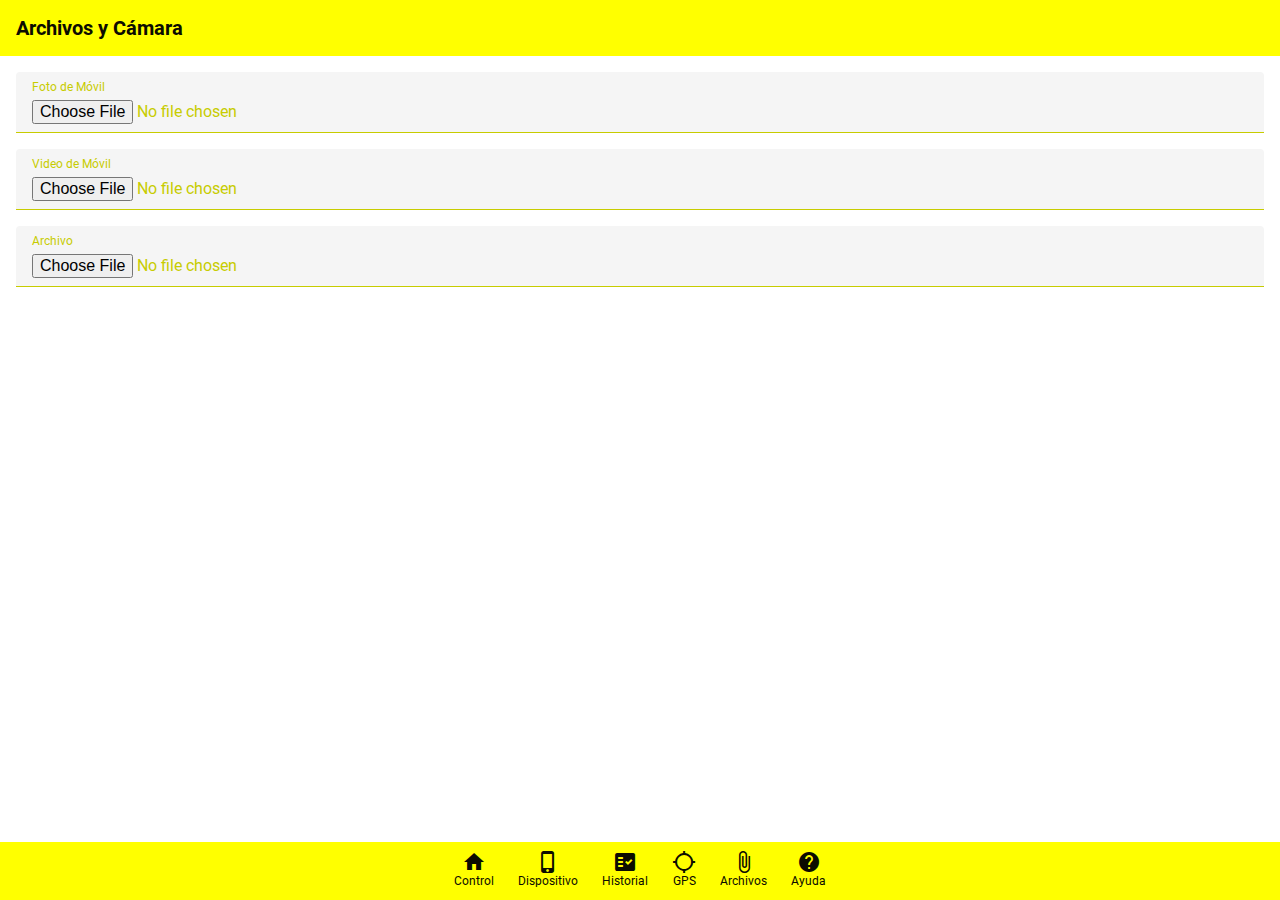
<file: archivos.html>
<!DOCTYPE html>
<html lang="es">
<head>
  <meta charset="UTF-8">
  <meta name="viewport"
    content="width=device-width,
       initial-scale=1.0">
  <title>
    Archivos y Cámara
  </title>
  <meta name="theme-color"
    content="#81d4f4">
  <link rel="icon" sizes="32x32"
    href="favicon.ico">
  <link rel="manifest"
    href="site.webmanifest">
  <link rel="stylesheet"
    href="css/estilos.css">
<body>
  <script type="module"
    src="js/config.js"></script>
  <header>
    <h1>Archivos y Cámara</h1>
  </header>
  <campo-dinamico>
    <input id="foto"
      type="file"
      accept="image/*"
      capture="camera">
    <label for="foto">
      Foto de Móvil
    </label>
  </campo-dinamico>
  <campo-dinamico>
    <input id="video"
      type="file"
      accept="video/*"
      capture="">
    <label for="video">
      Video de Móvil
    </label>
  </campo-dinamico>
  <campo-dinamico>
    <input id="archivo"
      type="file">
    <label for="archivo">
      Archivo
    </label>
  </campo-dinamico>
  <mi-nav></mi-nav>
</body>
</html>
</file>
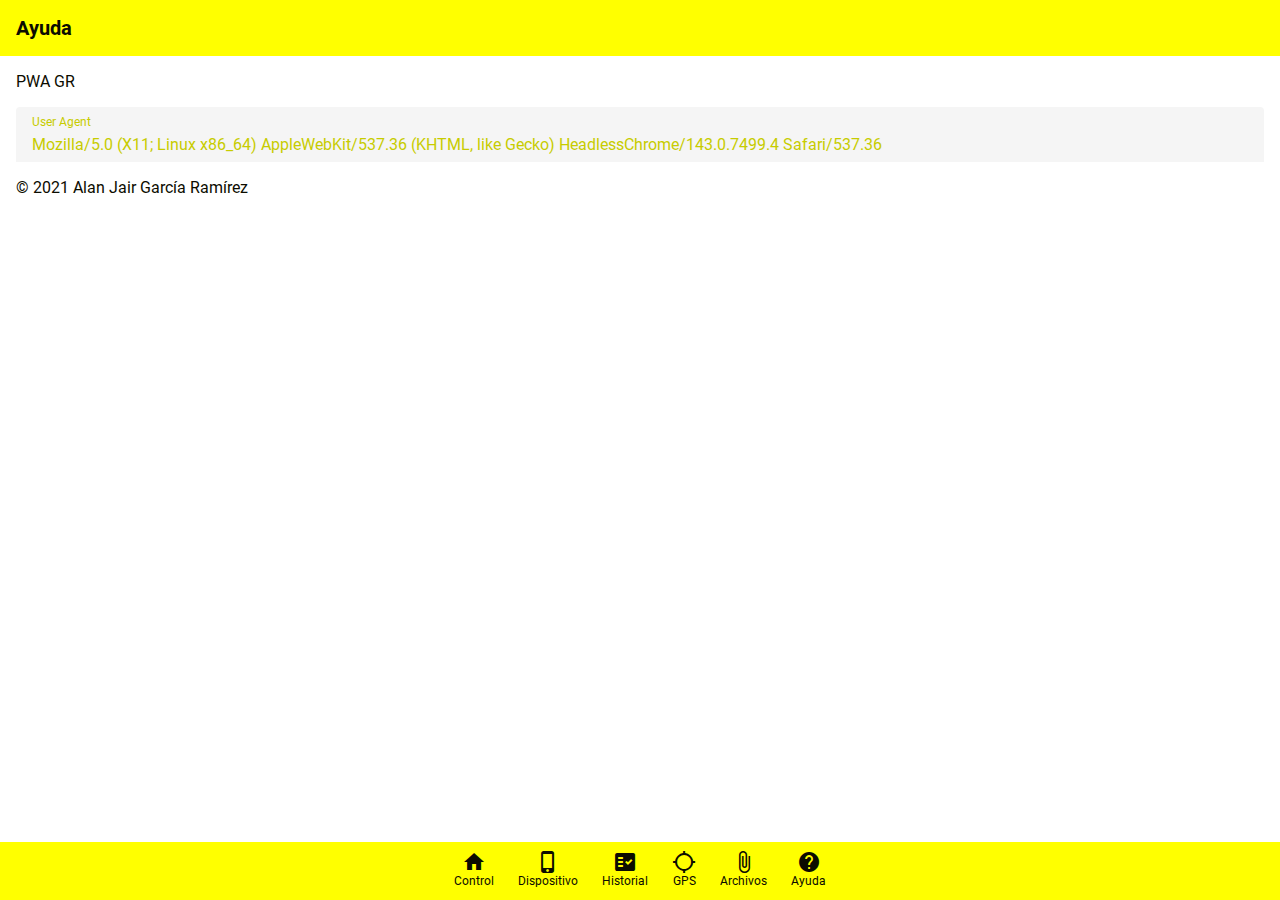
<file: ayuda.html>
<!DOCTYPE html>
<html lang="es">
<head>
  <meta charset="UTF-8">
  <meta name="viewport"
    content="width=device-width,
       initial-scale=1.0">
  <title>Ayuda</title>
  <meta name="theme-color"
    content="#81d4f4">
  <link rel="icon" sizes="32x32"
    href="favicon.ico">
  <link rel="manifest"
    href="site.webmanifest">
  <link rel="stylesheet"
    href="css/estilos.css">
<body>
  <script type="module"
    src="js/config.js"></script>
  <header>
    <h1>Ayuda</h1>
  </header>
  <p>PWA GR</p>
  <campo-dinamico>
    <output id="agent">
    </output>
    <label for="agent">
      User Agent
    </label>
  </campo-dinamico>
  <p>
    &copy; 2021
    Alan Jair García Ramírez
  </p>
  <mi-nav></mi-nav>
  <script type="module">
    import { USER_AGENT }
      from "/lib/movil.js";
    agent.value = USER_AGENT;
  </script>
</body>
</html>
</file>
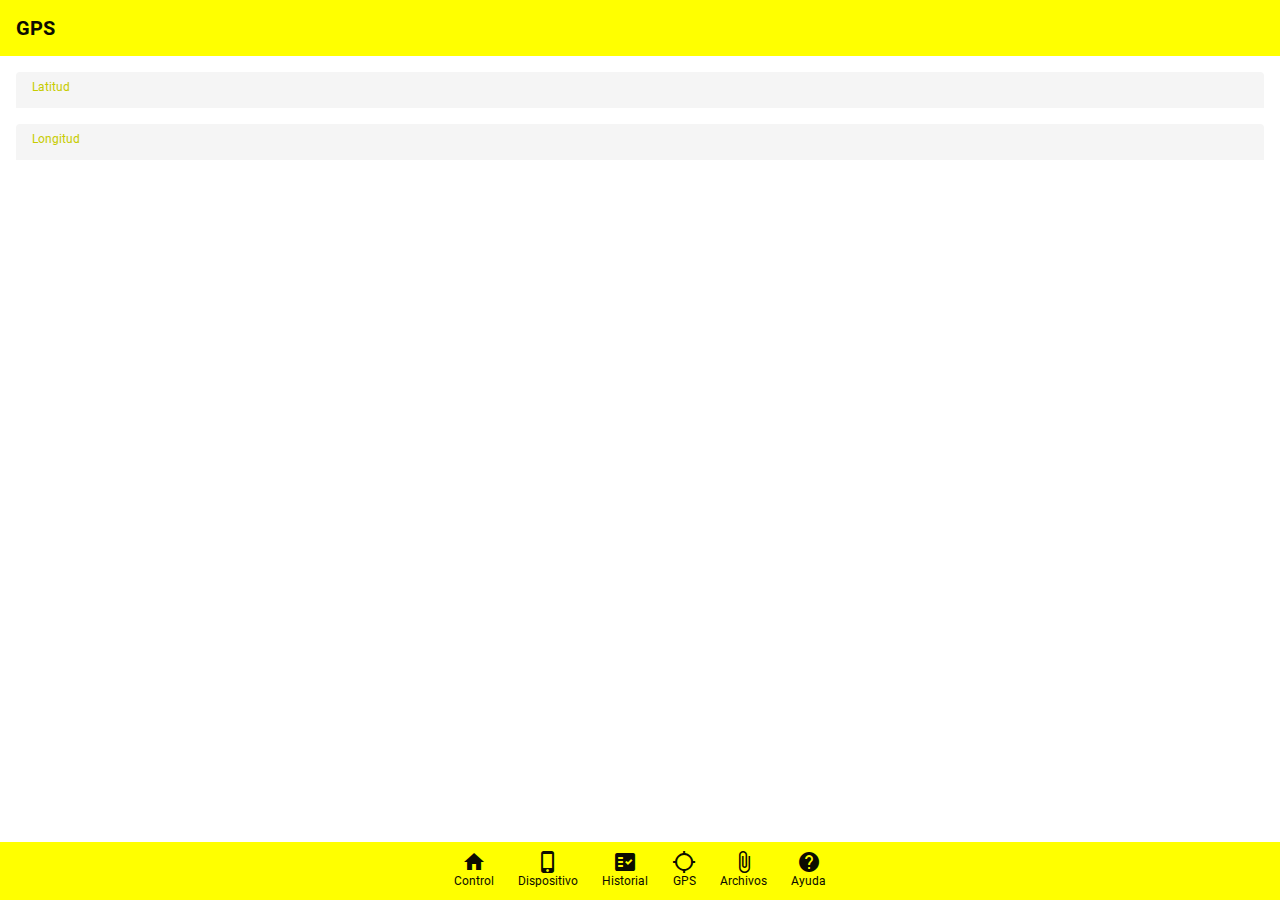
<file: gps.html>
<!DOCTYPE html>
<html lang="es">
<head>
  <meta charset="UTF-8">
  <meta name="viewport"
    content="width=device-width,
       initial-scale=1.0">
  </script>
  <meta name="theme-color"
    content="#81d4f4">
  <link rel="icon" sizes="32x32"
    href="favicon.ico">
  <link rel="manifest"
    href="site.webmanifest">
  <link rel="stylesheet"
    href="css/estilos.css">
<body>
  <script type="module"
    src="js/config.js"></script>
  </script>
  <header>
    <h1>GPS</h1>
  </header>
  <campo-dinamico>
    <output id="latitud">
    </output>
    <label for="latitud">
      Latitud
    </label>
  </campo-dinamico>
  <campo-dinamico>
    <output id="longitud">
    </output>
    <label for="longitud">
      Longitud
    </label>
  </campo-dinamico>
  <mi-nav></mi-nav>
  <script>
    navigator.geolocation.
      watchPosition(p => {
        latitud.value =
          p.coords.latitude;
        longitud.value =
          p.coords.longitude;
      });
  </script>
</body>
</html>
</file>
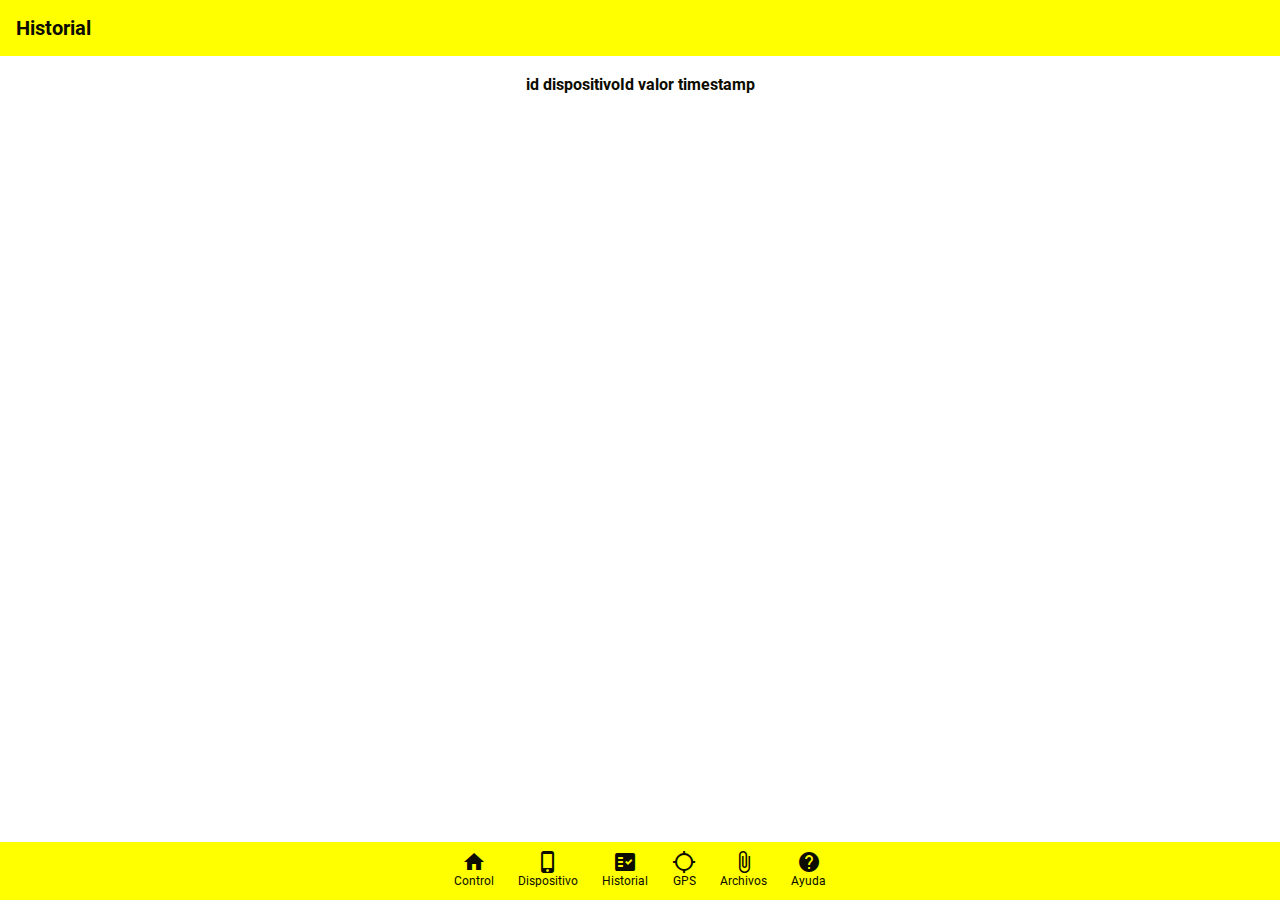
<file: historial.html>
<!DOCTYPE html>
<html lang="es">
<head>
  <meta charset="UTF-8">
  <meta name="viewport"
    content="width=device-width,
     initial-scale=1.0">
     <title>Historial IoT</title>
     <script
      src="https://www.gstatic.com/firebasejs/8.2.3/firebase-app.js"></script>
    <script
      src="https://www.gstatic.com/firebasejs/8.2.3/firebase-firestore.js"></script>
    <script src="js/init.js">
    </script>
    <link href="css/estilos.css"
      rel="stylesheet">
  <meta name="theme-color"
    content="#81d4f4">
  <link rel="icon" sizes="32x32"
    href="favicon.ico">
  <link rel="manifest"
    href="site.webmanifest">
  <link rel="stylesheet"
    href="css/estilos.css">
</head>
<body>
  <script type="module"
  src="js/config.js"></script>
<header>
  <h1>Historial</h1>
</header>
  <center>
    <div class="contenido">
      <table>
        <thead>
          <tr>
            <th>id</th>
            <th>dispositivoId</th>
            <th>valor</th>
            <th>timestamp</th>
          </tr>
        </thead>
        <tbody></tbody>
      </table>
    </div>
    </center>
    <script type="module"
      src="js/CtrlHistorial.js">
      </script>
    <mi-nav></mi-nav>
</body>
</html>
</file>
<file: css/estilos.css>
@import "colores.css";
@import "/lib/material-icons.css";
@import "/lib/roboto.css";
@import "/lib/principal.css";
@import "/lib/icono.css";
@import "/lib/mi-nav.css";
@import "/lib/campos.css";
</file>
